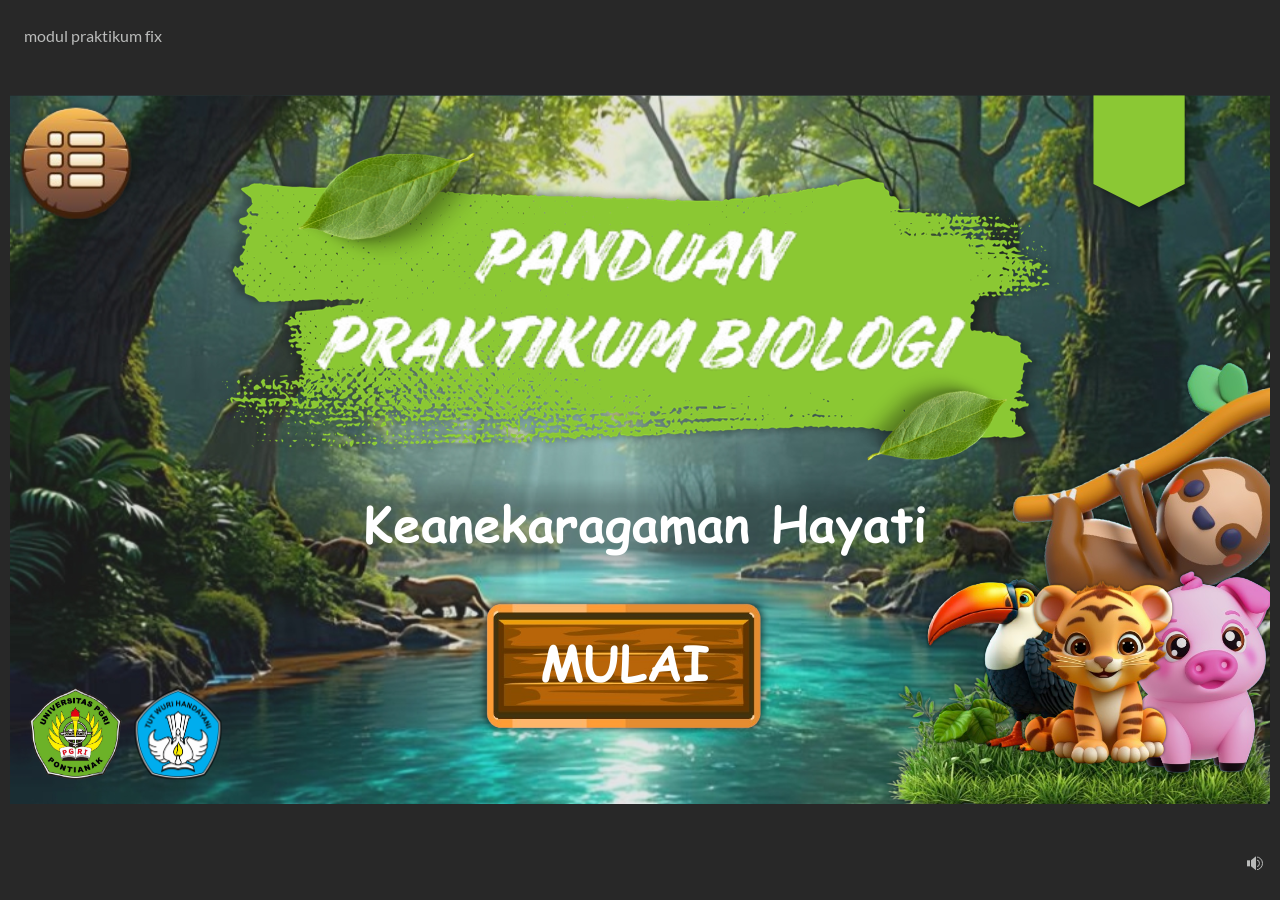
<file: story.html>
﻿<!doctype html>
<html lang="id-ID">
<head>
  <meta charset="utf-8">
  <!-- Created using Storyline 360 x64 - http://www.articulate.com  -->
  <!-- version: 3.121.37380.0 -->
  <title>modul praktikum fix</title>
  <meta http-equiv="x-ua-compatible" content="IE=edge"/>
  <meta name="viewport" content="width=device-width,initial-scale=1,user-scalable=no,shrink-to-fit=no,minimal-ui"/>
  <meta name="apple-mobile-web-app-capable" content="yes"/>
  <style>
    html, body { height: 100%; padding: 0; margin: 0 }
    #app { height: 100%; width: 100%; }
  </style>

  <script>
    window.DS = {};
    window.globals = {
      DATA_PATH_BASE: '',
      HAS_FRAME: true,
      HAS_SLIDE: true,

      lmsPresent: false,
      tinCanPresent: false,
      cmi5Present: false,
      aoSupport: false,
      scale: 'LockedFit',
      captureRc: false,
      browserSize: 'optimal',
      bgColor: '#282828',
      features: 'DropInBase,JsInteractions,LoadPromiseUpgrade,Localization,MediaPromiseUpgrade,PlayerMemoryEnhancements,SlideLevelScale',
      themeName: 'unified',
      preloaderColor: '#FFFFFF',
      suppressAnalytics: false,
      productChannel: 'stable',
      publishSource: 'storyline',
      aid: 'aid|0b5f4780-229c-5487-8fbf-5b79e7d89976',
      cid: '25edc07e-13fe-4e0b-9da9-a61c41f34335',
      playerVersion: '3.121.37380.0',
      publishTimestamp: '2026-07-19T14:19:39.6983891Z',
      maxIosVideoElements: 10,
      connectionSettings: { message: 'Anda%20sedang%20luring.%20Mencoba%20menyambungkan%20kembali...', useDarkTheme: false, mode: 'disabled' },
      hasFeature: function(feature) {
        return this.features.split(',').includes(feature);
      },
      
      parseParams: function(qs) {
        if (window.globals.parsedParams != null) {
          return window.globals.parsedParams;
        }
        qs = (qs || window.location.search.substr(1)).split('+').join(' ');
        var params = {},
            tokens,
            re = /[?&]?([^=]+)=([^&]*)/g;

        while (tokens = re.exec(qs)) {
          params[decodeURIComponent(tokens[1]).trim()] =
            decodeURIComponent(tokens[2]).trim();
        }
        window.globals.parsedParams = params;
        return params;
      }

    };

    if (window.flagsUnderTest != null) {
      window.globals.features = window.flagsUnderTest.reduce((accum, feature) => {
        if (!accum.includes(feature)) {
          accum.push(feature);
        }
        return accum;
      }, window.globals.features.split(',')).join();
    }
  </script>
  <script>
    var isIe11 = ('ActiveXObject' in window || window.MSBlobBuilder != null)
      && window.msCrypto != null && !window.ActiveXObject;
    if (isIe11) {
      window.globals.unsupportedBrowser = true;
      document.write(atob('[base64]'));
    }
  </script>

  <script>
    if (window.globals.hasFeature('Localization')) {
      
      
    }
  </script>

  
  
  <script src='html5/lib/scripts/three.min.js' type=text/javascript></script>
  
</head>
<body style="background: #282828" class="cs-HTML theme-unified">
  <!-- 360 -->
  <script>!function(){var e,i=/iPhone/i,o=/iPod/i,n=/iPad/i,t=/\biOS-universal(?:.+)Mac\b/i,r=/\bAndroid(?:.+)Mobile\b/i,a=/Android/i,d=/(?:SD4930UR|\bSilk(?:.+)Mobile\b)/i,p=/Silk/i,l=/Windows Phone/i,u=/\bWindows(?:.+)ARM\b/i,b=/BlackBerry/i,s=/BB10/i,c=/Opera Mini/i,f=/\b(CriOS|Chrome)(?:.+)Mobile/i,h=/Mobile(?:.+)Firefox\b/i,v=function(e){return void 0!==e&&"MacIntel"===e.platform&&"number"==typeof e.maxTouchPoints&&e.maxTouchPoints>1&&"undefined"==typeof MSStream};e=function(e){var m={userAgent:"",platform:"",maxTouchPoints:0};e||"undefined"==typeof navigator?"string"==typeof e?m.userAgent=e:e&&e.userAgent&&(m={userAgent:e.userAgent,platform:e.platform,maxTouchPoints:e.maxTouchPoints||0}):m={userAgent:navigator.userAgent,platform:navigator.platform,maxTouchPoints:navigator.maxTouchPoints||0};var g=m.userAgent,y=g.split("[FBAN");void 0!==y[1]&&(g=y[0]),void 0!==(y=g.split("Twitter"))[1]&&(g=y[0]);var A=function(e){return function(i){return i.test(e)}}(g),w={apple:{phone:A(i)&&!A(l),ipod:A(o),tablet:!A(i)&&(A(n)||v(m))&&!A(l),universal:A(t),device:(A(i)||A(o)||A(n)||A(t)||v(m))&&!A(l)},amazon:{phone:A(d),tablet:!A(d)&&A(p),device:A(d)||A(p)},android:{phone:!A(l)&&A(d)||!A(l)&&A(r),tablet:!A(l)&&!A(d)&&!A(r)&&(A(p)||A(a)),device:!A(l)&&(A(d)||A(p)||A(r)||A(a))||A(/\bokhttp\b/i)},windows:{phone:A(l),tablet:A(u),device:A(l)||A(u)},other:{blackberry:A(b),blackberry10:A(s),opera:A(c),firefox:A(h),chrome:A(f),device:A(b)||A(s)||A(c)||A(h)||A(f)},any:!1,phone:!1,tablet:!1};return w.any=w.apple.device||w.android.device||w.windows.device||w.other.device,w.phone=w.apple.phone||w.android.phone||w.windows.phone,w.tablet=w.apple.tablet||w.android.tablet||w.windows.tablet,w}(),"object"==typeof exports&&"undefined"!=typeof module?module.exports=e:"function"==typeof define&&define.amd?define((function(){return e})):this.isMobile=e}();
    window.isMobile.apple.tablet = window.isMobile.apple.tablet ||
      (navigator.platform === 'MacIntel' && navigator.maxTouchPoints > 1);
    window.isMobile.apple.device = window.isMobile.apple.device || window.isMobile.apple.tablet;
    window.isMobile.tablet = window.isMobile.tablet || window.isMobile.apple.tablet;
    window.isMobile.any = window.isMobile.any || window.isMobile.apple.tablet;
  </script>

  <div id="focus-sink" tabindex="-1"></div>

  <div id="preso"></div>
  <script>
    (function() {

      var classTypes = [ 'desktop', 'mobile', 'phone', 'tablet' ];

      var addDeviceClasses = function(prefix, testObj) {
        var curr, i;
        for (i = 0; i < classTypes.length; i++) {
          curr = classTypes[i];
          if (testObj[curr]) {
            document.body.classList.add(prefix + curr);
          }
        }
      };

      var params = window.globals.parseParams(),
          isDevicePreview = params.devicepreview === '1',
          isPhoneOverride = params.deviceType === 'phone' || (isDevicePreview && params.phone == '1'),
          isTabletOverride = (params.deviceType === 'tablet' || isDevicePreview) && !isPhoneOverride,
          isMobileOverride = isPhoneOverride || isTabletOverride;

      var deviceView = {
        desktop: !window.isMobile.any && !isMobileOverride,
        mobile: window.isMobile.any || isMobileOverride,
        phone: isPhoneOverride || (window.isMobile.phone && !isTabletOverride),
        tablet: isTabletOverride || window.isMobile.tablet
      };

      window.globals.deviceView = deviceView;
      window.isMobile.desktop = !window.isMobile.any;
      window.isMobile.mobile = window.isMobile.any;

      addDeviceClasses('view-', deviceView);

    })();
  </script>
  
  <script src='story_content/triggers.js' type=text/javascript></script>
<script src='story_content/user.js' type=text/javascript></script>
  <div class="slide-loader"></div>

  <script>
    var doc = document, loader = doc.body.querySelector('.slide-loader'); [ 1, 2, 3 ].forEach(function(n) { var d = doc.createElement('div'); d.style.backgroundColor = window.globals.preloaderColor; d.classList.add('mobile-loader-dot'); d.classList.add('dot' + n); loader.appendChild(d); });
  </script>

  <div class="mobile-load-title-overlay" style="display: none">
    <div class="mobile-load-title">modul praktikum fix</div>
  </div>

  <div class="mobile-chrome-warning"></div>

  
<style>
  .warn-connection-dialog {
    display: none;
    background: transparent;
    pointer-events: all;
    position: fixed;
    left: 0;
    top: 0;
    width: 100%;
    height: 100%;
    z-index: 999;
  }

  .warn-connection-content {
    pointer-events: all;
    border-radius: 4px;
    background: white;
    border: 1px solid #E7E7E7;
    color: #333333;
    box-shadow: 0 2px 4px rgba(0, 0, 0, 0.25);
    transition: all 150ms ease-out;
    position: absolute;
    white-space: nowrap;
  }

  .view-phone.is-landscape .warn-connection-content {
    left: 23px;
    bottom: 23px;
  }

  .view-tablet.is-landscape .warn-connection-content {
    left: 50%;
    top: 20px;
    transform: translateX(-50%);
  }

  .view-mobile.is-portrait .warn-connection-content {
    transform: translate(-50%, calc(-100% - 15px));
  }

  .warn-connection-content p {
    display: inline-block;
    margin: 0 8px 0 0;
    line-height: 33px;
    font-size: 11px;
  }

  .warn-connection-content svg {
    position: relative;
    vertical-align: middle;
    margin: 0 2px 2px 8px;
  }

  .view-desktop .warn-connection-content {
    left: 1.5em;
    bottom: 1.5em;
  }

  .view-desktop .warn-connection-content p {
    font-size: 1.1em;
  }

  .is-offline .warn-connection-dialog {
    display: block;
  }

  .is-offline .cs-panel * {
    pointer-events: none !important;
  }

  .is-offline .cs-panel {
    pointer-events: all !important;
  }

  .is-offline #nav-controls * {
    pointer-events: none !important;
  }

  .is-offline #nav-controls {
    pointer-events: all !important;
  }
</style>

<div class="warn-connection-dialog" role="alertdialog" aria-modal="true" tabindex="0" aria-labelledby="warn-connection-message">
  <div class="warn-connection-content">
    <svg width="17" height="15" viewBox="0 0 17 15" xmlns="http://www.w3.org/2000/svg">
      <path fill="#8F0000" stroke="white" d="M16.07,12.98 L15.88,12.23 L9.51,1.21 C8.97,0.26,7.6,0.26,7.06,1.21 L0.69,12.23 C0.15,13.16,0.81,14.36,1.91,14.36 H14.65 C15.47,14.36,16.05,13.7,16.07,12.98 Z"/>
      <path fill="white" stroke="white" d="M8.58,5.5 C8.35,5.28,8.5,5.35,8.21,5.32 C8.09,5.35,7.97,5.49,7.96,5.67 C7.97,5.79,7.98,5.92,7.98,6.04 L7.98,6.04 C7.99,6.17,8,6.31,8.01,6.43 L8.01,6.44 C8.03,6.92,8.06,7.41,8.09,7.9 L8.09,7.9 C8.12,8.39,8.14,8.88,8.17,9.37 C8.17,9.39,8.18,9.42,8.2,9.44 C8.23,9.46,8.25,9.47,8.28,9.47 C8.31,9.47,8.34,9.46,8.35,9.44 C8.37,9.43,8.38,9.4,8.39,9.35 L8.39,9.34 C8.39,9.24,8.4,9.15,8.4,9.05 L8.4,9.05 C8.41,8.96,8.41,8.86,8.42,8.75 C8.43,8.44,8.45,8.12,8.47,7.81 L8.47,7.81 C8.49,7.49,8.51,7.18,8.53,6.87 C8.55,6.46,8.56,6.05,8.59,5.64 L8.6,5.62 C8.6,5.57,8.59,5.53,8.58,5.5 L8.21,5.32 Z"/>
      <circle fill="white" stroke="white" cx="8.3" cy="11.35" r="0.3"/>
    </svg>
    <p id="warn-connection-message">You are offline. Trying to reconnect...</p>
  </div>
</div>

<script>
  (function() {
    window.DS.connection = {
      warningShown: false,
      assets: {},
      loadingAssetGroup: false,
      retryDelay: 500
    };

    var connectionSettings = window.globals.connectionSettings || {};

    var useConnectionMessages = window.AbortController != null &&
      window.location.protocol != 'file:' &&
      connectionSettings.mode === 'normal';

    window.DS.connection.useConnectionMessages = useConnectionMessages;

    var assetCount = 0;
    var checkLoadedId;


    if (useConnectionMessages && connectionSettings != null) {
      var contentEl = document.querySelector('.warn-connection-content');
      var messageEl = contentEl.querySelector('p');

      if (connectionSettings.useDarkTheme) {
        contentEl.style.borderColor = '#BABBBA';
        contentEl.style.backgroundColor = '#282828';
        contentEl.style.color = '#FFFFFF';
      }

      if (connectionSettings.message != null) {
        messageEl.textContent = window.decodeURIComponent(connectionSettings.message);
      }
    }

    function checkAssetsReady() {
      for (var i in DS.connection.assets) {
        if (!DS.connection.assets[i].success) {
          return false;
        }
      }
      return true;
    }

    function stopAssetGroup() {
      if (!useConnectionMessages) { return; }

      assetCount = 0;

      DS.connection.oldAssetGroup = DS.connection.assets;
      DS.connection.assets = {};
      DS.connection.loadingAssetGroup = false;
      clearInterval(checkLoadedId);
    }

    function startAssetGroup() {
      if (!useConnectionMessages) { return; }
      var ticks = 0;
      clearInterval(checkLoadedId);
      checkLoadedId = setInterval(function() {
        var loaded = 0;
        if (assetCount === 0 && loaded === 0) {
          clearInterval(checkLoadedId);
          return;
        }

        for (var i in DS.connection.assets) {
          if (DS.connection.assets[i].success) {
            loaded++;
          }
        }

        if (assetCount === loaded && checkAssetsReady()) {
          for (var i in DS.connection.assets) {
            if (DS.connection.assets[i].action) {
              DS.connection.assets[i].action();
            }
          }
          hideWarning();
          stopAssetGroup();
        }
      }, 100)
    }

    function requiredAsset(url, action, retry, type) {
      if (!useConnectionMessages) { return; }
      if (DS.connection.assets[url]) { return; }

      DS.connection.assets[url] = {
        success: false, action: action, retry: retry, type: type
      };
      assetCount = Object.keys(DS.connection.assets).length;
      if (!DS.connection.loadingAssetGroup) {
        startAssetGroup();
      }
      DS.connection.loadingAssetGroup = true;
    }

    function assetLoaded(url) {
      if (!useConnectionMessages) { return; }
      if (DS.connection.assets[url]) {
        DS.connection.assets[url].success = true;
      }
    }

    function assetFailed(url) {
      if (!useConnectionMessages) { return; }
      if (!DS.connection.assets[url]) {
        if (/\.js$/.test(url) && url.indexOf('transcripts') === -1) {
          setTimeout(function() {
            if (DS.connection.lastSlideLoaded != null) {
              DS.connection.lastSlideLoaded();
            }
          }, DS.connection.retryDelay);
        }
        return;
      }
      if (!DS.connection.warningShown) { showWarning(); }
      if (DS.connection.assets[url].retry) {
        setTimeout(function() {
          if (!DS.connection.assets[url].success) {
            DS.connection.assets[url].retry()
          }
        }, DS.connection.retryDelay);
      }
    }

    function hideWarning() {
      document.body.classList.remove('is-offline');
      DS.connection.warningShown = false;
      enableKeys();
    }
    DS.connection.hideWarning = hideWarning

    function showWarning(btn) {
      document.body.classList.add('is-offline')
      DS.connection.warningShown = true;
      updateWarningPosition();
      disableKeys();
    }

    function updateWarningPosition() {
      if (!DS.connection.warningShown) {
        return;
      }

      var isPortrait = document.body.classList.contains('is-portrait');
      var isMobile = document.body.classList.contains('view-mobile');
      var warningEl = document.querySelector('.warn-connection-content');

      if (isPortrait && isMobile) {
        var slide = document.querySelector('.primary-slide');
        var slideRect = slide != null
          ? slide.getBoundingClientRect()
          : { top: window.innerHeight, left: 0, width: window.innerWidth };

        warningEl.style.top = `${slideRect.top}px`
        warningEl.style.left = `${slideRect.left + slideRect.width / 2}px`
      } else {
        warningEl.style.top = null;
        warningEl.style.left = null;
      }

      window.requestAnimationFrame(updateWarningPosition);
    }

    function onDisableKeyDown(e) {
      e.preventDefault();
      e.stopImmediatePropagation();
    }

    function onDisableKeyUp(e) {
      e.preventDefault();
      e.stopImmediatePropagation();
    }

    var accStyle = document.createElement('style');
    var warnDialogEl = document.querySelector('.warn-connection-dialog');

    function disableKeys() {
      if (DS.views && DS.views.nsStack && DS.views.nsStack.length === 1) {
        DS.views.nsStack[0].tabReachable = false
        DS.views.nsStack[0].updateTabIndex(true);
      }

      accStyle.innerHTML = '.acc-shadow-dom { display: none; }';
      document.body.appendChild(accStyle);

      warnDialogEl.parentNode.append(warnDialogEl);
      warnDialogEl.focus();
    }

    function enableKeys() {
      accStyle.remove();
      if (DS.views && DS.views.nsStack && DS.views.nsStack.length === 1 && DS.views.nsStack[0].name === '_frame') {
        DS.views.nsStack[0].tabReachable = true;
        DS.views.nsStack[0].updateTabIndex();
      }
    }

    // these will all be noops if the feature flag isn't set in
    // the data and `window.globals.features`
    DS.connection.requiredAsset = requiredAsset;
    DS.connection.assetLoaded = assetLoaded;
    DS.connection.assetFailed = assetFailed;
    DS.connection.stopAssetGroup = stopAssetGroup;
    DS.connection.startAssetGroup = startAssetGroup;
  })();
</script>


  <script>
    
    if (window.autoSpider && window.vInterfaceObject) {
      document.querySelector('.mobile-load-title-overlay').style.display = 'none';
    }
  </script>

  

  <link rel="stylesheet" href="html5/data/css/output.min.css" data-noprefix/>
</body>
<script src="html5/lib/scripts/bootstrapper.min.js"></script>
</html>
</file>
